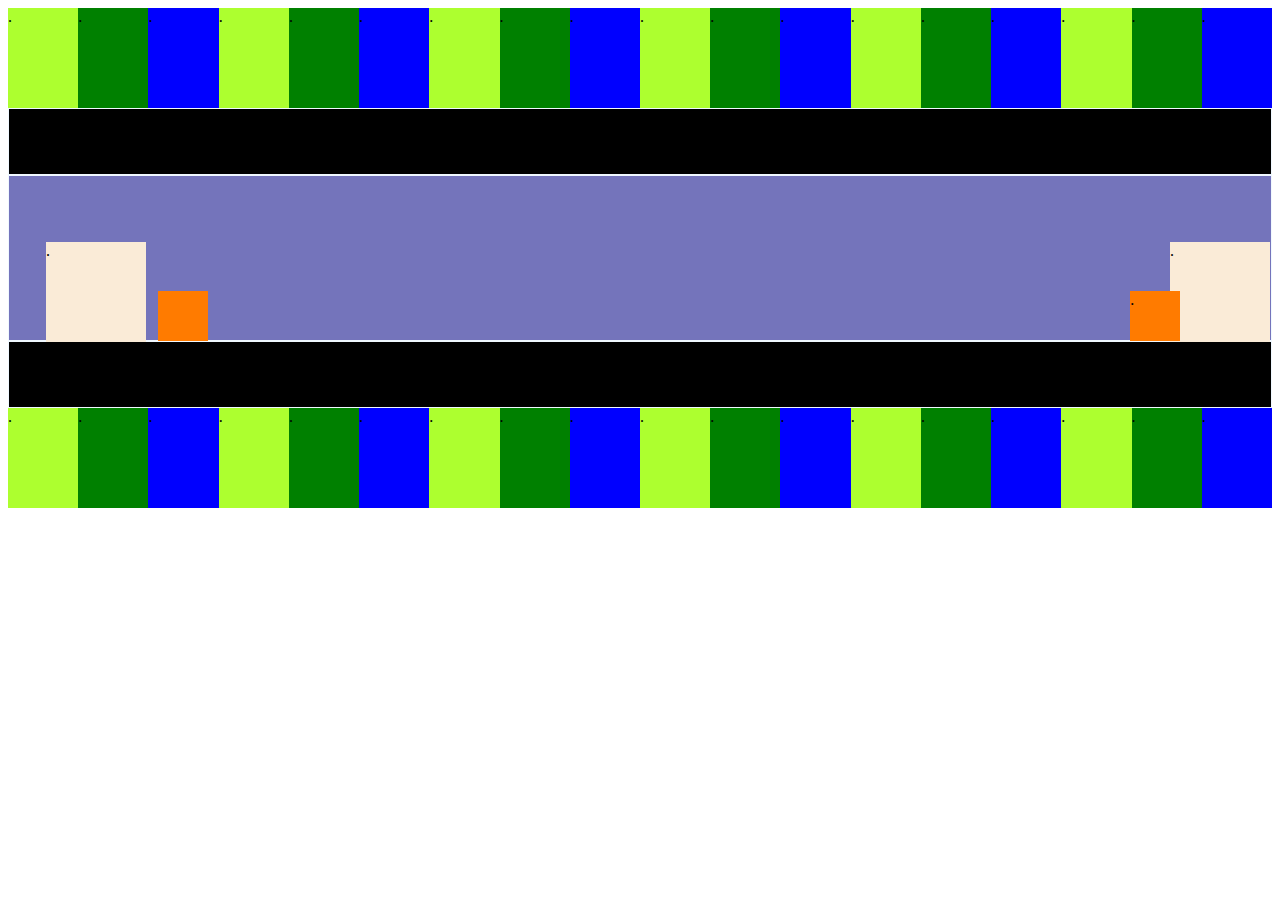
<file: index.html>
<!DOCTYPE html>
<html lang="en">
<head>
    <meta charset="UTF-8">
    <meta name="viewport" content="width=device-width, initial-scale=1.0">
    <link rel="stylesheet" href="css/style.css">
    <title>Document</title>
</head>
<body>

    <header>

    </header>

    <main>

        <div class="container">

            <div class="uno">.</div>
            <div class="dos">.</div>
            <div class="tres">.</div>
            <div class="uno">.</div>
            <div class="dos">.</div>
            <div class="tres">.</div>
            <div class="uno">.</div>
            <div class="dos">.</div>
            <div class="tres">.</div>
            <div class="uno">.</div>
            <div class="dos">.</div>
            <div class="tres">.</div>
            <div class="uno">.</div>
            <div class="dos">.</div>
            <div class="tres">.</div>
            <div class="uno">.</div>
            <div class="dos">.</div>
            <div class="tres">.</div>
        </div>

            <div class="internodos">
                <div class="dosuno"></div>
                <div class="dosdos">
                
                <div class="blanquitouno">.</div>
                <div class="blanquitodos">.</div>

                <div class="naranjauno">.</div>
                <div class="naranjados"></div>



                </div>
                <div class="tresuno"></div>

            </div>

            <div class="containerdos">

                <div class="uno">.</div>
                <div class="dos">.</div>
                <div class="tres">.</div>
                <div class="uno">.</div>
                <div class="dos">.</div>
                <div class="tres">.</div>
                <div class="uno">.</div>
                <div class="dos">.</div>
                <div class="tres">.</div>
                <div class="uno">.</div>
                <div class="dos">.</div>
                <div class="tres">.</div>
                <div class="uno">.</div>
                <div class="dos">.</div>
                <div class="tres">.</div>
                <div class="uno">.</div>
                <div class="dos">.</div>
                <div class="tres">.</div>
            </div>


        


    </main>
    
    <footer>

    </footer>
</body>
</html>
</file>
<file: css/style.css>
.container{

   
    height: 100px;
    display: grid;
    grid-template-columns: repeat(18,1fr);
    margin: auto;
 

}

.containerdos{
    height: 100px;
    display: grid;
    grid-template-columns: repeat(18,1fr);
    margin: auto;

}




.uno{

    background-color: greenyellow;
}

.dos{

    background-color: green;
}

.tres{

    background-color: blue;
}

.dosuno{

    background-color: black;
    border: 1px solid ;
    border-color: aliceblue;
}

.dosdos{
    background-color: rgb(116, 116, 187);
    border: 1px solid ;
    border-color: aliceblue;
    display: flex;
}

.tresuno{
    background-color: black;
    border: 1px solid ;
    border-color: aliceblue;
    
    

}

.internodos{
height: 300px;

display: grid;

}

.blanquitouno{
    display: flex;
    height: 100px;
    width: 100px;
    background-color: antiquewhite;
    position: relative;
    right: -92%;
    bottom: -40%;
}

.blanquitodos{

    display: flex;
    height: 100px;
    width: 100px;
    background-color: antiquewhite;
    position: relative;
   bottom: -40%;
   left: -5%;

}

.naranjauno{
    display: flex;
    height: 50px;
    width: 50px;
    background-color: rgb(255, 123, 0);
    position: relative;
    right: -73%;
    bottom: -70%;

}

.naranjados{

    display: flex;
    height: 50px;
    width: 50px;
    background-color: rgb(255, 123, 0);
    position: relative;
    right: 8%;
    bottom: -70%;
 
}
</file>
